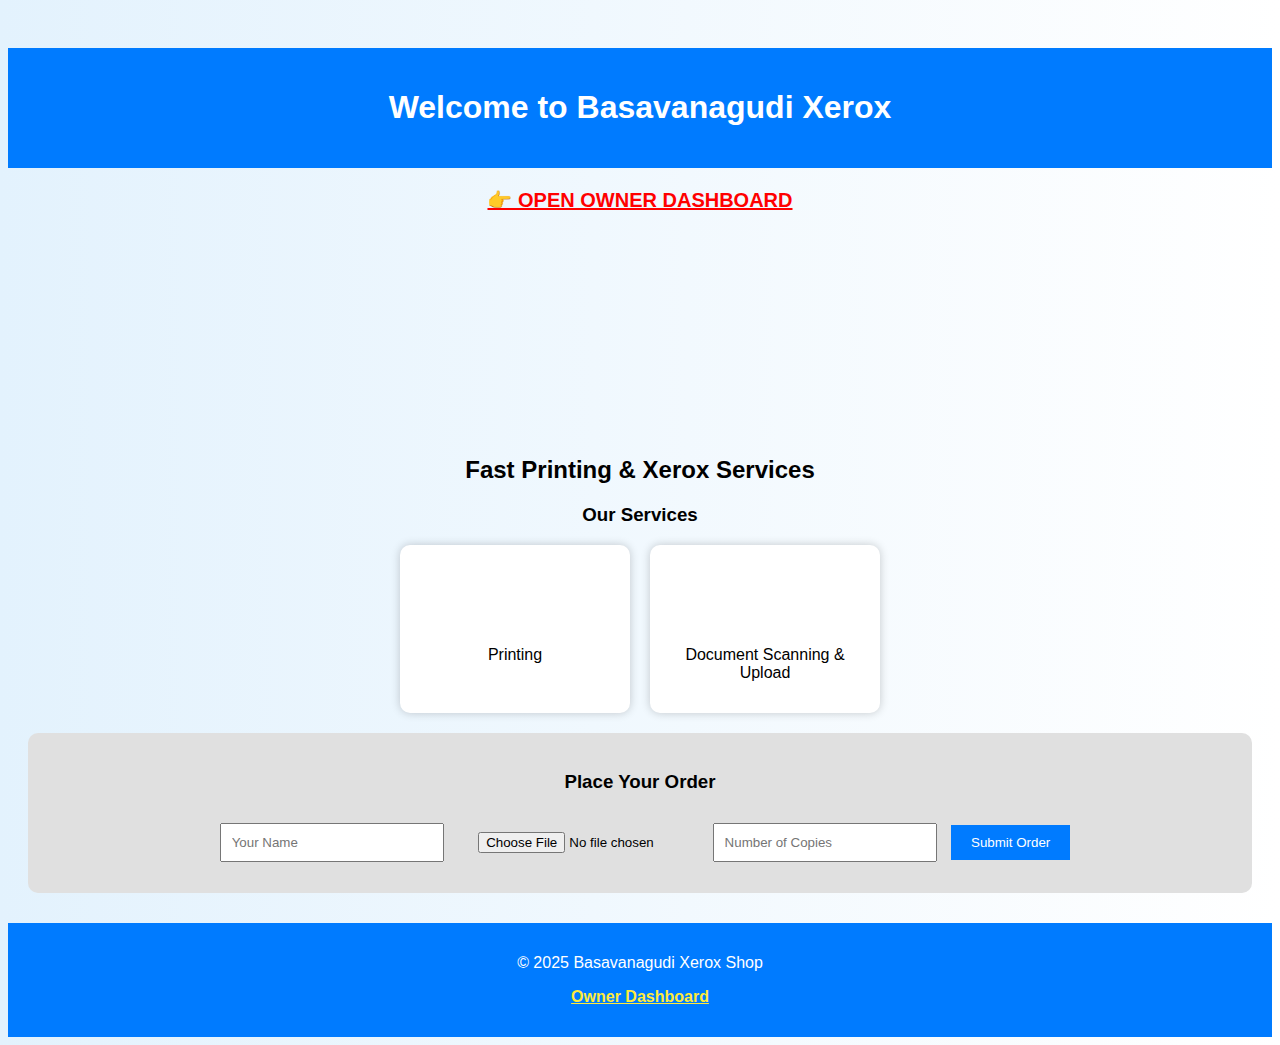
<file: index.html>
<!DOCTYPE html>
<html lang="en">

<head>
    <meta charset="UTF-8">
    <meta name="viewport" content="width=device-width, initial-scale=1.0">
    <title>Print Queue Website</title>
    <link rel="stylesheet" href="style.css">
</head>

<body>
    <header>
        <h1>Welcome to Basavanagudi Xerox</h1>
    </header>
<div style="margin:20px; font-size:20px;">
    <a href="owner.html" target="_blank" style="color:red; font-weight:bold;">
        👉 OPEN OWNER DASHBOARD
    </a>
</div>

    <section class="hero">
        <img src="images/xerox.jpg" alt="Xerox Shop" class="shop-image">
        <h2>Fast Printing & Xerox Services</h2>
    </section>

    <section class="services">
        <h3>Our Services</h3>
        <div class="service-cards">
            <div class="card">
                <img src="images/printer.jpg" alt="Printer">
                <p>Printing</p>
            </div>
            <div class="card">
                <img src="images/document.jpg" alt="Document">
                <p>Document Scanning & Upload</p>
            </div>
        </div>
    </section>

    <section class="order">
        <h3>Place Your Order</h3>
        <form id="orderForm">
            <input type="text" placeholder="Your Name" required>

            <!-- File selection -->
            <input type="file" id="fileInput" required>

            <input type="number" placeholder="Number of Copies" required>

            <button type="submit">Submit Order</button>
        </form>

    </section>

    <footer>
    <p>&copy; 2025 Basavanagudi Xerox Shop</p>

    <p>
        <a href="owner.html" target="_blank">Owner Dashboard</a>
    </p>
</footer>


    <script src="script.js"></script>
</body>


</html>
</file>
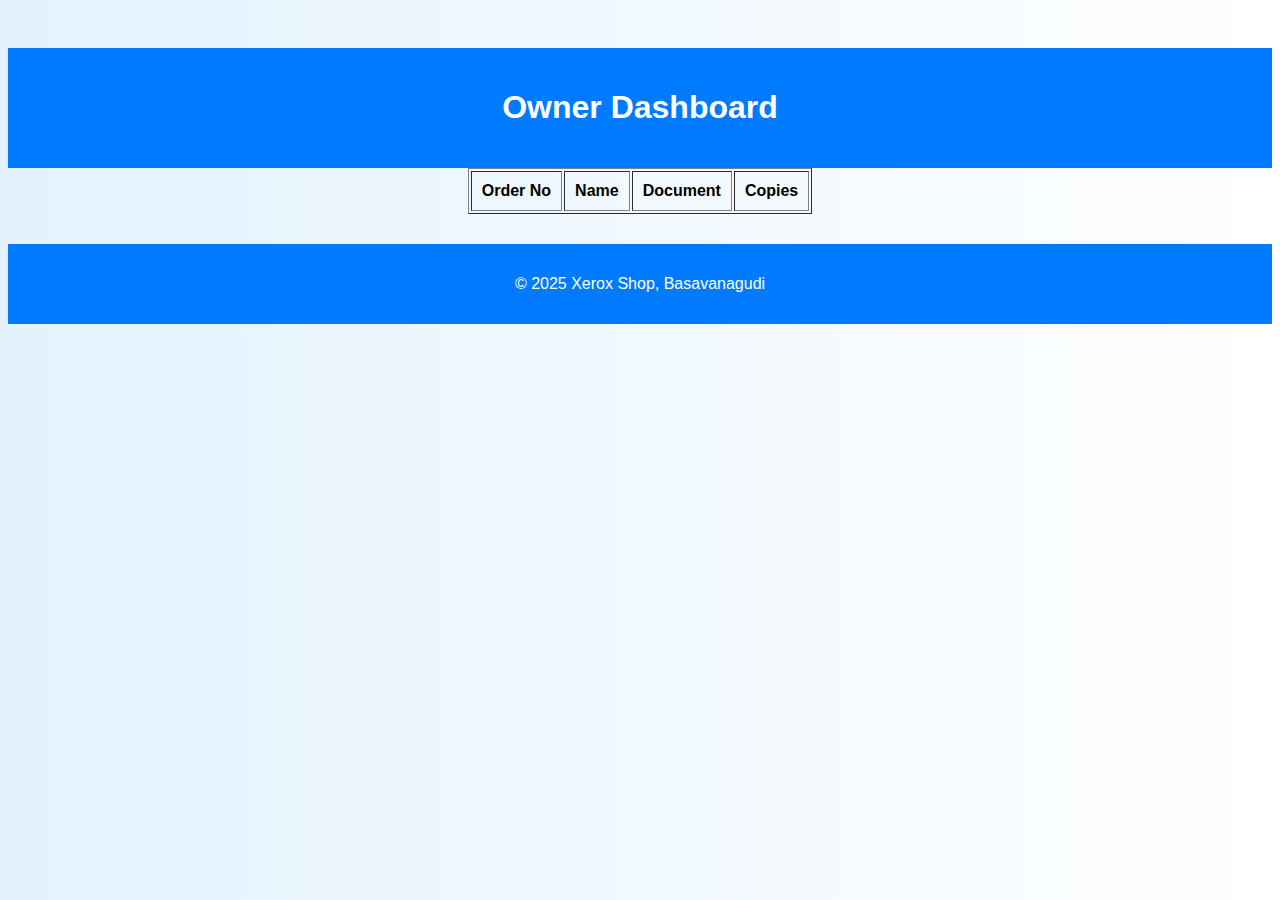
<file: owner.html>
<!DOCTYPE html>
<html lang="en">

<head>
    <meta charset="UTF-8">
    <meta name="viewport" content="width=device-width, initial-scale=1.0">
    <title>Owner Dashboard</title>
    <link rel="stylesheet" href="style.css">
</head>

<body>

    <header>
        <h1>Owner Dashboard</h1>
    </header>

    <table border="1" align="center" cellpadding="10">
        <tr>
            <th>Order No</th>
            <th>Name</th>
            <th>Document</th>
            <th>Copies</th>
        </tr>
        <tbody id="orderTable"></tbody>
    </table>

    <footer>
        <p>&copy; 2025 Xerox Shop, Basavanagudi</p>
    </footer>

    <script>
        let orders = JSON.parse(localStorage.getItem('orders')) || [];
        let table = document.getElementById('orderTable');

        orders.forEach((o, i) => {
            let row = `<tr>
                <td>${i + 1}</td>
                <td>${o.name}</td>
                <td>${o.document}</td>
                <td>${o.copies}</td>
            </tr>`;
            table.innerHTML += row;
        });
    </script>

</body>

</html>
</file>
<file: style.css>
/* Body + Background */
body {
    font-family: Arial, sans-serif;
    background: linear-gradient(to right, #e3f2fd, #ffffff);
    text-align: center;
    padding-top: 40px;
    transition: background 0.5s ease;
}

body:hover {
    background: linear-gradient(to right, #fce4ec, #e1f5fe);
}

/* Header + Footer */
header {
    background-color: #007bff;
    color: white;
    padding: 20px;
}

footer {
    background-color: #007bff;
    color: white;
    padding: 15px 0;
    margin-top: 30px;
}

/* Hero Section */
.hero .shop-image {
    width: 300px;
    border-radius: 10px;
    box-shadow: 0 0 15px rgba(0, 0, 0, 0.3);
    opacity: 0;
    animation: fadeIn 1s forwards;
}

/* Services */
.services {
    text-align: center;
    margin: 20px;
}

.service-cards {
    display: flex;
    justify-content: center;
    gap: 20px;
    flex-wrap: wrap;
}

.card {
    background-color: white;
    padding: 15px;
    border-radius: 10px;
    width: 200px;
    box-shadow: 0 0 10px rgba(0, 0, 0, 0.2);
}

.card img {
    width: 100px;
    height: auto;
    opacity: 0;
    animation: fadeIn 1s forwards;
}

@keyframes fadeIn {
    to {
        opacity: 1;
    }
}

/* Order Form */
.order {
    background-color: #e0e0e0;
    padding: 20px;
    border-radius: 10px;
    margin: 20px;
}

form input {
    padding: 10px;
    margin: 10px;
    width: 200px;
}

form button {
    padding: 10px 20px;
    background-color: #007bff;
    color: white;
    border: none;
    cursor: pointer;
    transition: all 0.3s ease;
}

form button:hover {
    background-color: #0056b3;
    transform: scale(1.1);
}

/* Responsive */
@media (max-width: 600px) {
    body {
        padding-top: 20px;
    }

    form {
        width: 90%;
        padding: 15px;
    }

    input {
        width: 90%;
    }

    .hero .shop-image {
        width: 80%;
    }

    .card img {
        width: 80px;
    }

}
footer a {
    color: white;
    font-weight: bold;
    text-decoration: underline;
}

footer a:hover {
    color: yellow;
}
footer {
    background-color: #007bff;
    color: white;
}

footer a {
    color: #ffeb3b;
    font-weight: bold;
    text-decoration: underline;
}

footer a:hover {
    color: white;
}
</file>
